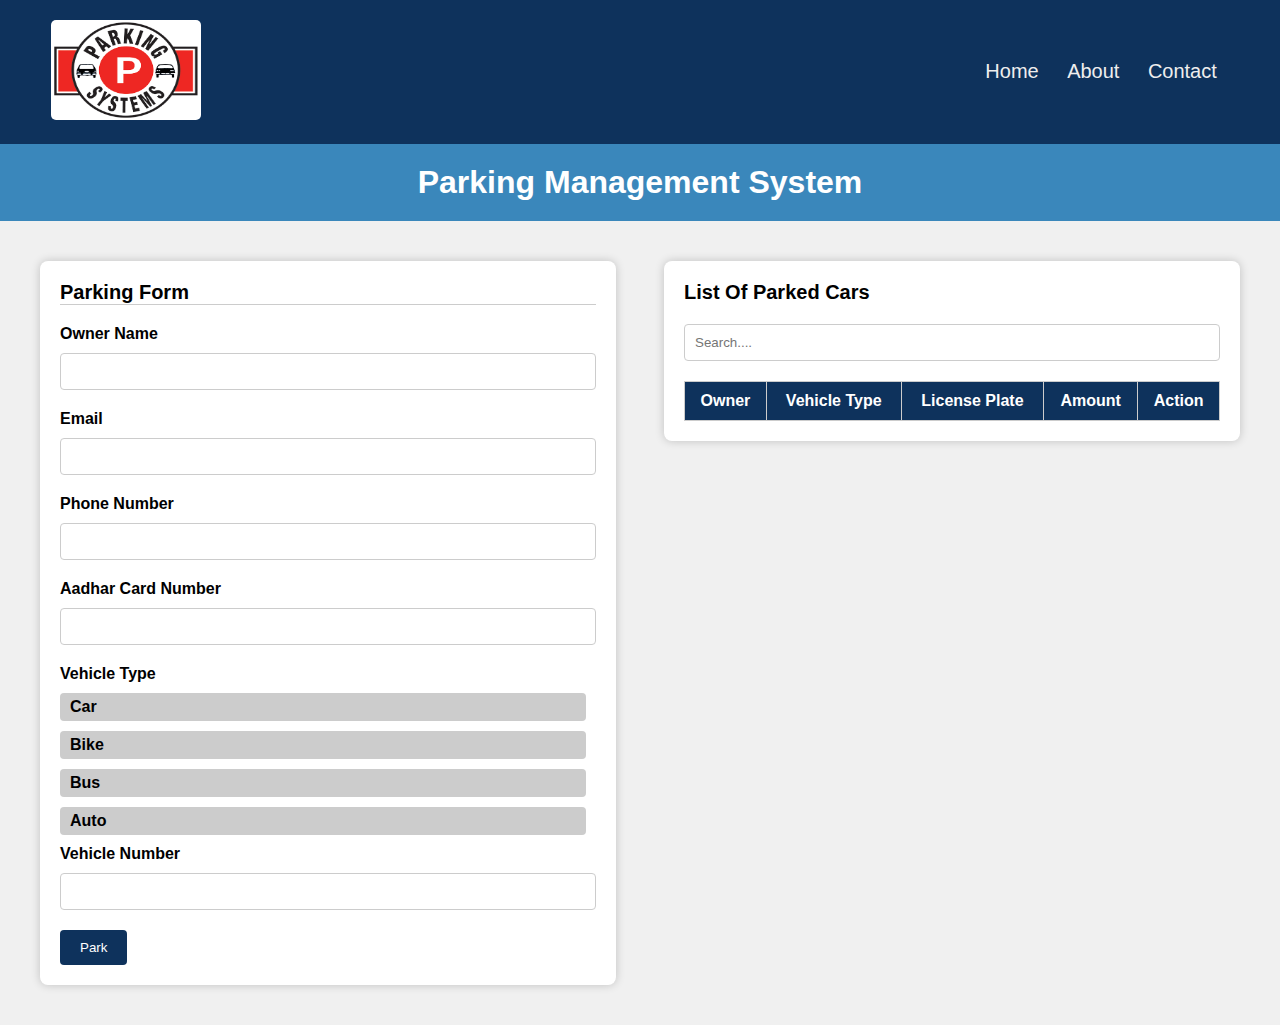
<file: index.html>
<!DOCTYPE html>
<html lang="en">
  <head>
    <meta charset="UTF-8" />
    <meta name="viewport" content="width=device-width, initial-scale=1.0" />
    <title>Parking Management System</title>
    <link rel="stylesheet" href="style.css" />
  </head>
  <body>
    <header>
      <nav>
        <a href="index.html"
          ><img
            src="parkinglogo-removebg-preview.png"
            alt="Logo"
            style="background: white; height: 100px; border-radius: 5px"
        /></a>
        <div class="nav-links">
          <ul>
            <li><a href="index.html">Home</a></li>
            <li><a href="about.html">About</a></li>
            <li><a href="contact.html">Contact</a></li>
          </ul>
        </div>
      </nav>
    </header>

    <h1>Parking Management System</h1>
    <div class="container">
      <div class="parkingform">
        <h2>Parking Form</h2>
        <form>
          <label for="ownerName">Owner Name</label>
          <input type="text" name="ownerName" id="ownerName" required />

          <label for="email">Email</label>
          <input type="email" name="email" id="email" required />

          <label for="phone">Phone Number</label>
          <input type="tel" name="phone" id="phone" required />

          <label for="aadhar">Aadhar Card Number</label>
          <input type="text" name="aadhar" id="aadhar" required />

          <label for="vehicle">Vehicle Type</label>
          <div class="radio-group">
            <input type="radio" name="vehicle" id="car" value="Car" />
            <label for="car">Car</label>

            <input type="radio" name="vehicle" id="bike" value="Bike" />
            <label for="bike">Bike</label>

            <input type="radio" name="vehicle" id="bus" value="Bus" />
            <label for="bus">Bus</label>

            <input type="radio" name="vehicle" id="auto" value="Auto" />
            <label for="auto">Auto</label>
          </div>

          <label for="vehicleNumber" id="number">Vehicle Number</label>
          <input type="text" name="vehicleNumber" id="vehicleNumber" required />

          <button type="submit">Park</button>
        </form>
      </div>
      <div class="list">
        <h2>List Of Parked Cars</h2>
        <input type="text" name="search" id="search" placeholder="Search...." />

        <table>
          <thead>
            <tr>
              <th>Owner</th>
              <th>Vehicle Type</th>
              <th>License Plate</th>
              <th>Amount</th>
              <th>Action</th>
            </tr>
          </thead>
          <tbody></tbody>
        </table>
      </div>
    </div>
  </body>
  <script src="script.js"></script>
</html>
</file>
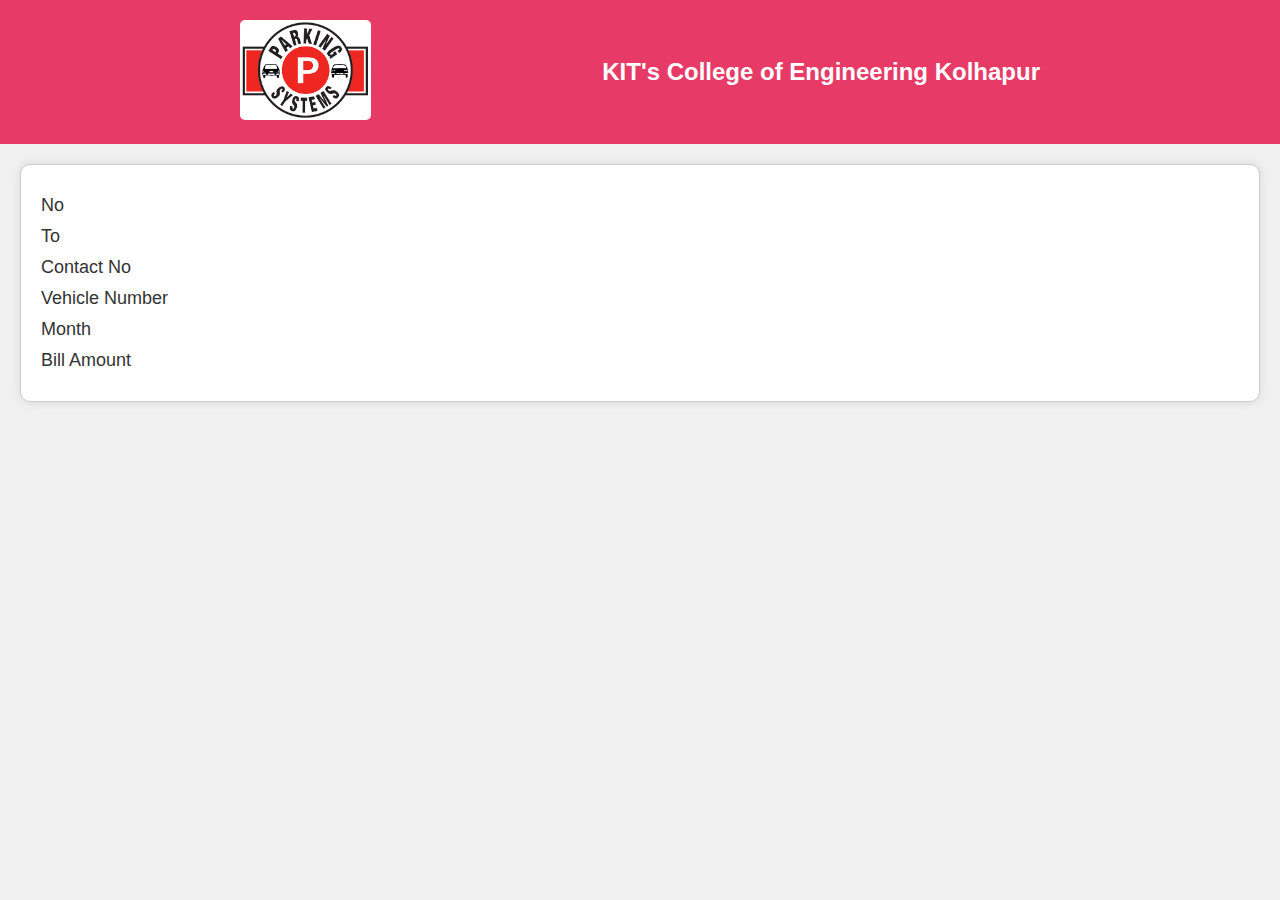
<file: bill.html>
<!DOCTYPE html>
<html lang="en">
  <head>
    <meta charset="UTF-8" />
    <meta name="viewport" content="width=device-width, initial-scale=1.0" />
    <title>Parking Bill</title>
    <style>
      body {
        margin: 0;
        padding: 0;
        font-family: Arial, sans-serif;
        background-color: #f0f0f0;
      }

      header {
        background: #e73a67;
        padding: 20px 0;
      }

      nav {
        display: flex;
        align-items: center;
        justify-content: space-between;
        margin: 0 auto;
        max-width: 800px;
      }

      nav img {
        background-color: #fff;
      }

      nav h1 {
        color: white;
        font-size: 24px;
        font-weight: bold;
      }

      .billing {
        background: white;
        border: 1px solid #ccc;
        margin: 20px;
        padding: 20px;
        border-radius: 10px;
        box-shadow: 0 0 10px rgba(0, 0, 0, 0.1);
      }

      .billing p {
        margin: 10px 0;
        font-size: 18px;
        color: #333;
      }

      .billing span {
        font-weight: bold;
      }

      img {
        height: 100px;
        border-radius: 5px;
      }
    </style>
  </head>
  <body>
    <header>
      <nav>
        <a href="index.html">
          <img src="parkinglogo-removebg-preview.png" alt="Logo" />
        </a>
        <h1>KIT's College of Engineering Kolhapur</h1>
      </nav>
    </header>

    <section class="billing">
      <p>No <span id="parkingno"></span></p>
      <p>To <span id="customername"></span></p>
      <p>Contact No <span id="contactno"></span></p>
      <p>Vehicle Number <span id="vehiclenumber"></span></p>
      <p>Month <span id="month"></span></p>
      <p>Bill Amount <span id="bill"></span></p>
    </section>

    <script src="script.js"></script>
  </body>
</html>
</file>
<file: style.css>
/* Reset default styles */
* {
  margin: 0;
  padding: 0;
  box-sizing: border-box;
}

/* Body and page background */
body {
  font-family: Arial, sans-serif;
  background-color: #f0f0f0;
}

/* Header styles */
nav {
  background: #0e325c;
  color: white;
  display: flex;
  align-items: center;
  justify-content: space-between;
  padding: 20px 4%;
}

nav img {
  width: 150px;
}

.nav-links ul li {
  list-style: none;
  display: inline-block;
  padding: 8px 12px;
}

.nav-links ul li a {
  color: #eee;
  text-decoration: none;
  font-size: 20px;
}

.nav-links ul li a::after {
  content: "";
  width: 0;
  height: 2px;
  background: #f44336;
  display: block;
  margin: auto;
}

.nav-links ul li a:hover::after {
  width: 100%;
  transition: 0.5s;
}

/* H1 styles */
h1 {
  text-align: center;
  background: #3a87bb;
  color: white;
  padding: 20px;
}

/* Container styles */
.container {
  display: flex;
  align-items: flex-start;
  justify-content: space-between;
  flex-wrap: wrap;
  margin: 20px;
  padding: 20px;
}

.parkingform {
  width: 48%;
  background: #fff;
  padding: 20px;
  border-radius: 8px;
  box-shadow: 0 0 10px rgba(0, 0, 0, 0.2);
}

/* Form styles */
.parkingform h2 {
  font-size: 20px;
  margin-bottom: 20px;
  border-bottom: 1px solid #ccc;
}

.parkingform form label {
  display: block;
  margin-bottom: 10px;
  font-weight: bold;
}

.radio-group input[type="radio"] {
  display: none;
}

.radio-group label {
  display: inline-block;
  margin-right: 10px;
  background: #ccc;
  padding: 5px 10px;
  border-radius: 4px;
  cursor: pointer;
}

.radio-group input[type="radio"]:checked + label {
  background: #0e325c;
  color: white;
}

.parkingform input[type="text"] {
  width: 100%;
  padding: 10px;
  margin-bottom: 20px;
  border: 1px solid #ccc;
  border-radius: 4px;
}

.parkingform button {
  background: #0e325c;
  color: white;
  border: none;
  padding: 10px 20px;
  border-radius: 4px;
  cursor: pointer;
}

.parkingform button:hover {
  background: #0a2448;
}

.list {
  width: 48%;
  background: #fff;
  padding: 20px;
  border-radius: 8px;
  box-shadow: 0 0 10px rgba(0, 0, 0, 0.2);
}

.list h2 {
  font-size: 20px;
  margin-bottom: 20px;
}

.list input[type="text"],
input[type="email"],
input[type="tel"] {
  width: 100%;
  padding: 10px;
  margin-bottom: 20px;
  border: 1px solid #ccc;
  border-radius: 4px;
}

table {
  width: 100%;
  border-collapse: collapse;
}

th,
td {
  border: 1px solid #ccc;
  padding: 10px;
  text-align: center;
}

th {
  background: #0e325c;
  color: white;
}

/* Additional styles for delete button */
.delete-button {
  background: #ff5733;
  color: white;
  border: none;
  padding: 5px 10px;
  border-radius: 4px;
  cursor: pointer;
}

.delete-button:hover {
  background: #e94d2e;
}

/* Add more styles as needed */
</file>
